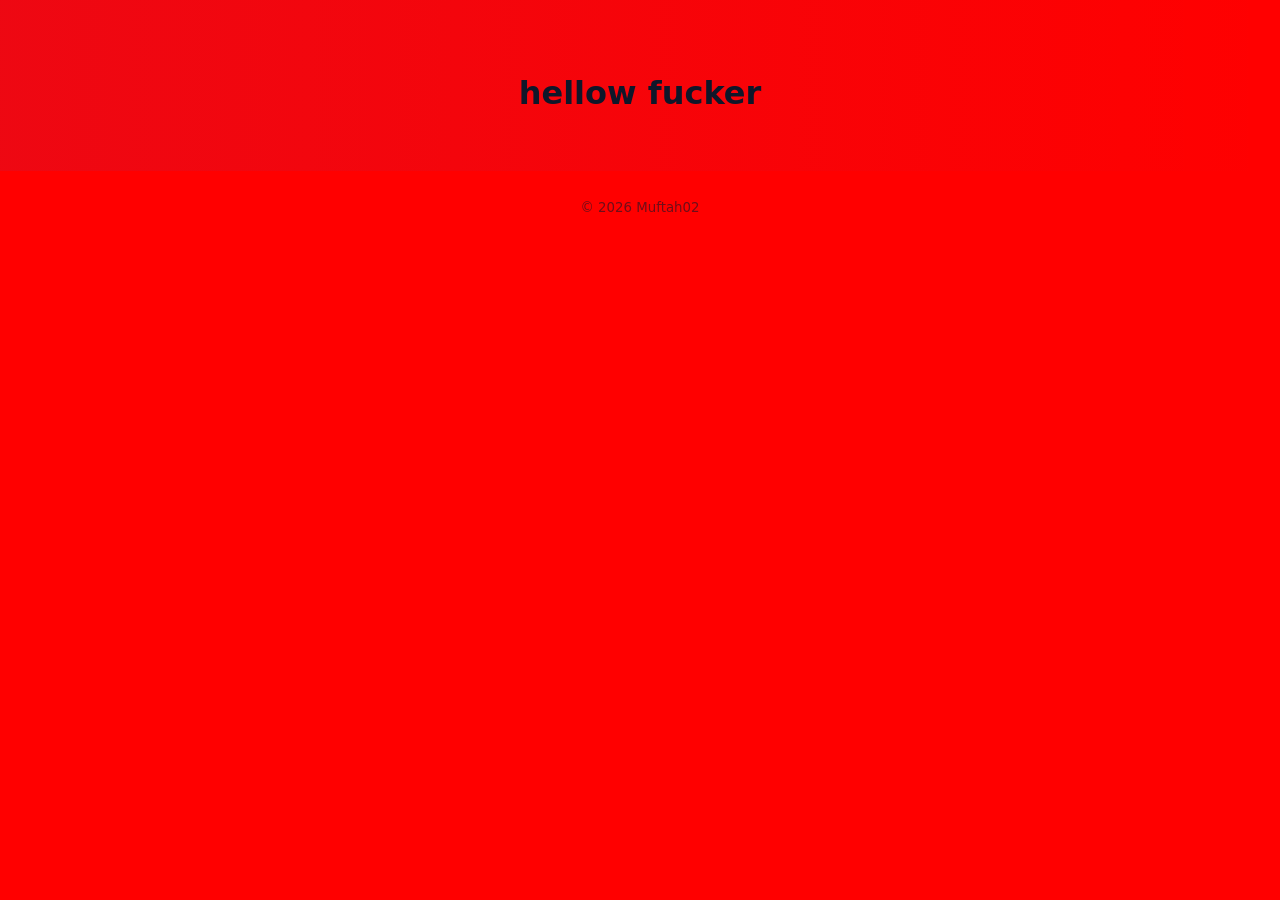
<file: index.html>
<!doctype html>
<html lang="en">
<head>
  <meta charset="utf-8" />
  <meta name="viewport" content="width=device-width,initial-scale=1" />
  <title>Test Repo</title>
  <link rel="stylesheet" href="styles.css" />
</head>
<body>
  <header class="site-header">
    <h1>hellow fucker </h1>
  </header>

  <!-- <main class="container">
    <section>
      <h2>Getting started</h2>
      <p>This is a minimal HTML page that links to styles.css. Edit this file to add your content.</p>
      <a class="btn" href="#" onclick="alert('Hello!')">Say Hello</a>
    </section>
  </main> -->

  <footer class="site-footer">
    <small>© 2026 Muftah02</small>
  </footer>
</body>
</html>
</file>
<file: styles.css>
:root{
  --bg:red;
  --card:#ffffff;
  --accent:#2563eb;
  --text:#0f172a;
}

*{box-sizing:border-box}
body{
  margin:0;
  font-family:Inter,system-ui,-apple-system,Segoe UI,Roboto,"Helvetica Neue",Arial;
  background:var(--bg);
  color:var(--text);
  line-height:1.5;
}

.site-header{
  text-align:center;
  padding:3rem 1rem 2rem;
  background:linear-gradient(90deg, rgba(37,99,235,0.08), transparent);
}
.site-header .subtitle{opacity:0.8}

.container{
  max-width:900px;
  margin:1.5rem auto;
  padding:1rem;
  background:var(--card);
  border-radius:10px;
  box-shadow:0 6px 18px rgba(15,23,42,0.06);
}

.btn{
  display:inline-block;
  margin-top:1rem;
  padding:0.6rem 1rem;
  background:var(--accent);
  color:#fff;
  text-decoration:none;
  border-radius:8px;
  box-shadow:0 6px 14px rgba(37,99,235,0.12);
}

.site-footer{
  text-align:center;
  padding:1.5rem 1rem;
  color:rgba(15,23,42,0.6);
}
</file>
